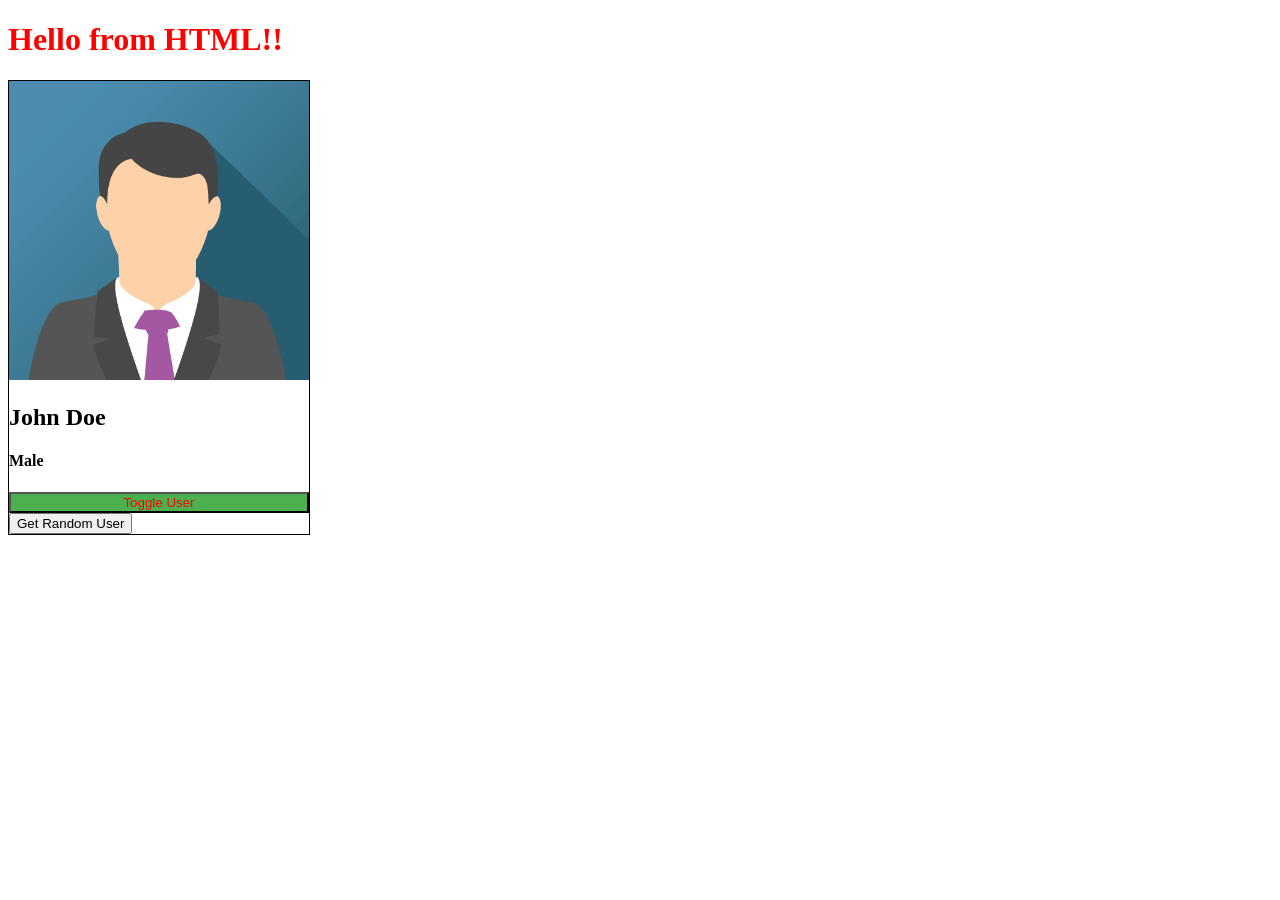
<file: index.html>
<!DOCTYPE html>
<html lang="en">
<head>
    <meta charset="UTF-8">
    <meta name="viewport" content="width=device-width, initial-scale=1.0">
    <title>Sandeep's Website</title>
    <link rel="stylesheet" href="index.css">
</head>
<body>
    <h1>Hello from HTML!!</h1>
    <div class="card">
        <img id="user-image" src="john.png" alt="Image">
        <h2 id="user-name">John Doe</h2>
        <h4 id="user-gender">Male</h4>
        <button class="toggle-button" id="btn-toggle">Toggle User</button>
        <button id="btn-random-user">Get Random User</button>
    </div>
    <script src="index.js"></script>
</body>
</html>
</file>
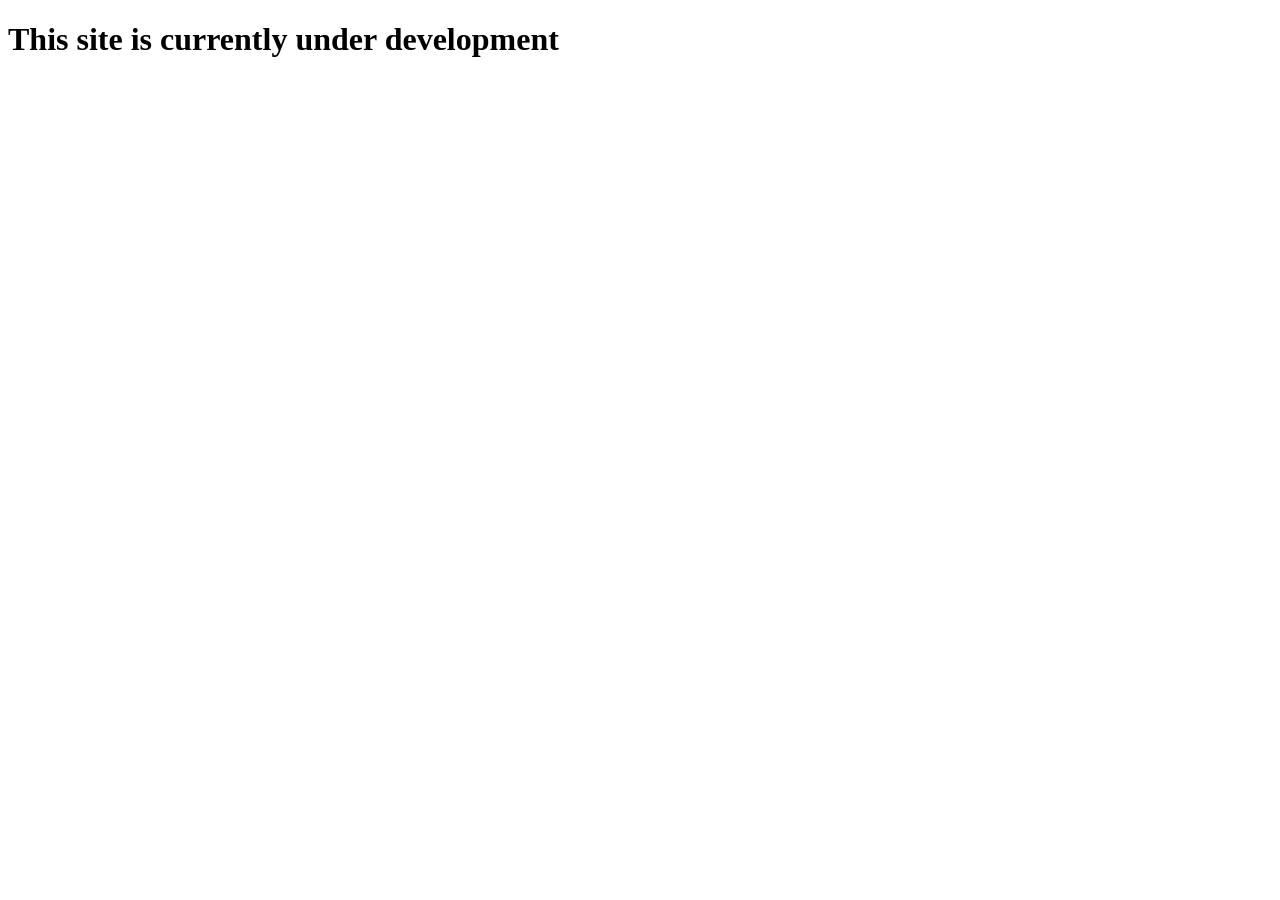
<file: about.html>
<!DOCTYPE html>
<html lang="en">
<head>
    <meta charset="UTF-8">
    <meta name="viewport" content="width=device-width, initial-scale=1.0">
    <title>Document</title>
</head>
<body>
    <h1>This site is currently under development</h1>
</body>
</html>
</file>
<file: index.css>
h1{
    color: red;
}

.card{
    border-style: solid;
    border-width: 1px;
    border-color: black;
    width: 300px;
}

#user-image {
    width: 100%;
}

.toggle-button{
    width: 100%;
    background-color: #4CAF50;
    color: red;
}

.toggle-button:hover{
    background-color: #556c56;
    height: 50px;
}
</file>
